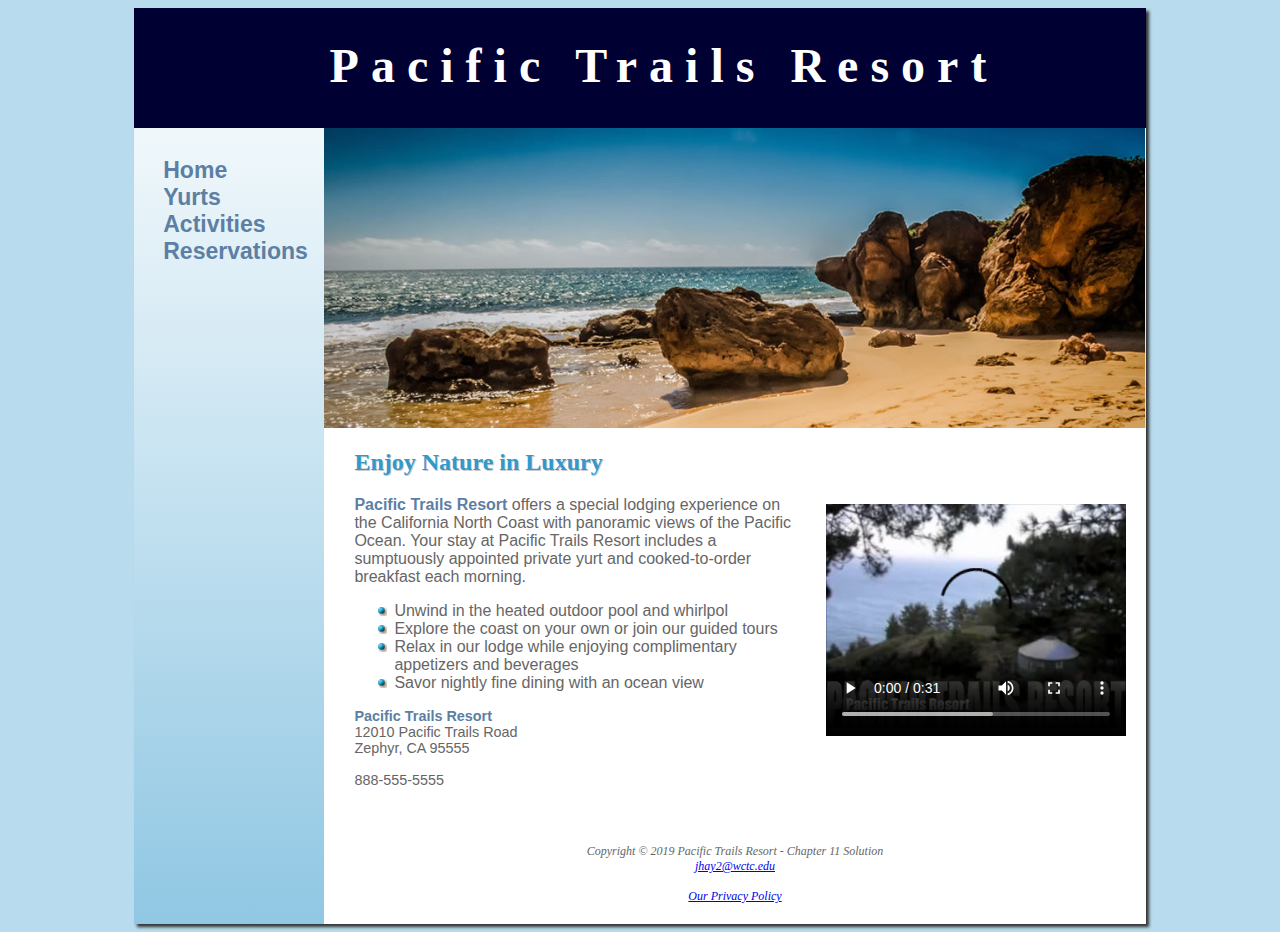
<file: index.html>
<!DOCTYPE html>
<html lang="en">
    <head>
        <title>Pacific Trails Resort</title>
        <meta charset="utf-8">
        <meta name="viewport" content="width=device-width, initial-scale=1.0">
        <link rel="stylesheet" href="./css/pacific.css">
        <link rel="icon" href="favicon.ico" type="image/x-icon">
        <meta name="author" content="Jonathan Hay">
        <!--[if lt IE 9]>
            <script src="./js/html5shiv.js"></script>
            <style>
                video, embed, video a{
                    float: none;
                    padding-left: 0;
                }
            </style>
        <![endif]-->
        <!--
            Pacific Trails Resort Case Study from "Basics of Web Design, 4th Edition"
            Chapter 11: index.html
            Solution coded by: Jonathan Hay (jhay2@wctc.edu) Fall 2019
        -->
    </head>
    <body>
        <div id="wrapper">
            <header>
                <h1>Pacific Trails Resort</h1>
            </header>
            <nav>
                <ul>
                    <li><a href="index.html">Home</a></li>
                    <li><a href="yurts.html">Yurts</a></li>
                    <li><a href="activities.html">Activities</a></li>
                    <li><a href="reservations.html">Reservations</a></li>
                </ul>
            </nav>
            <div id="homehero"></div>
            <main>
                <h2>Enjoy Nature in Luxury</h2>

                <video controls="controls" poster="./img/pacifictrailsresort.jpg" width="320" height="240">
                    <source src="./media/PacificTrailsResort.mp4" type="video/mp4">
                    <source src="./media/PacificTrailsResort.ogv" type="video/ogg">
                    <a class="video" href="./media/PacificTrailsResort.mov">Pacific Trails Resort Video</a><br class="video">
                    <embed type="application/x-shockware-falsh" src="./media/pacifictrailsresort.swf" quality="high" width="320" height="240" title="Pacific Trails Resort">
                </video>

                <p><span class="resort">Pacific Trails Resort</span> offers a special lodging experience on the California North Coast with panoramic views of the Pacific Ocean. Your stay at Pacific Trails Resort includes a sumptuously appointed private yurt and cooked-to-order breakfast each morning.</p>
                <ul>
                    <li>Unwind in the heated outdoor pool and whirlpol</li>
                    <li>Explore the coast on your own or join our guided tours</li>
                    <li>Relax in our lodge while enjoying complimentary appetizers and beverages</li>
                    <li>Savor nightly fine dining with an ocean view</li>
                </ul>
                <div id="contact">
                    <span class="resort">Pacific Trails Resort</span><br>
                    12010 Pacific Trails Road<br>
                    Zephyr, CA 95555<br><br>
                    <a id="mobile" href="tel:888-555-5555">888-555-5555</a>
                    <span id="desktop">888-555-5555</span>
                    <br><br>
                </div>
            </main>
            <footer>
                Copyright &copy; 2019 Pacific Trails Resort - Chapter 11 Solution<br>
                <a href="mailto:jhay2@wctc.edu">jhay2@wctc.edu</a><br><br>
                <a href="privacy.html">Our Privacy Policy</a>

            </footer>
        </div>
    </body>
</html>
</file>
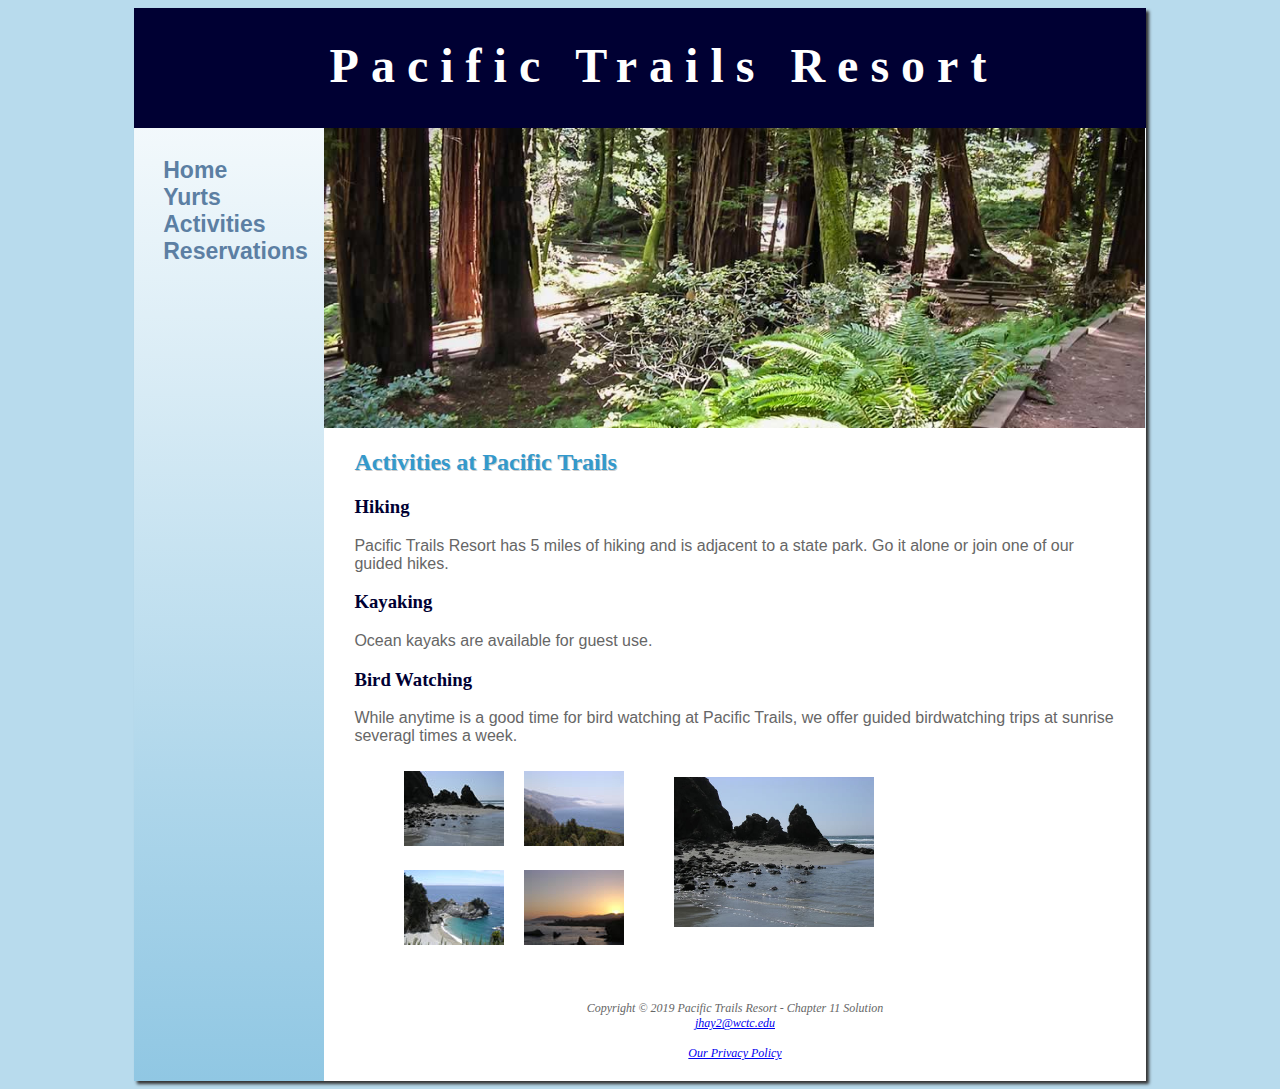
<file: activities.html>
<!DOCTYPE html>
<html lang="en">
    <head>
        <title>Pacific Trails Resort :: Activities</title>
        <meta charset="utf-8">
        <meta name="viewport" content="width=device-width, initial-scale=1.0">
        <link rel="stylesheet" href="./css/pacific.css">
        <link rel="icon" href="favicon.ico" type="image/x-icon">
        <meta name="author" content="Jonathan Hay">
        <!--[if lt IE 9]>
            <script src="./js/html5shiv.js"></script>
        <![endif]-->
        <!--
            Pacific Trails Resort Case Study from "Basics of Web Design, 4th Edition"
            Chapter 11: activities.html
            Solution coded by: Jonathan Hay (jhay2@wctc.edu) Fall 2019
        -->
    </head>
    <body>
        <div id="wrapper">
            <header>
                <h1>Pacific Trails Resort</h1>
            </header>
            <nav>
                <ul>
                    <li><a href="index.html">Home</a></li>
                    <li><a href="yurts.html">Yurts</a></li>
                    <li><a href="activities.html">Activities</a></li>
                    <li><a href="reservations.html">Reservations</a></li>
                </ul>
            </nav>
            <div id="trailhero"></div>
            <main>
                <h2>Activities at Pacific Trails</h2>
                <h3>Hiking</h3>
                <p>Pacific Trails Resort has 5 miles of hiking and is adjacent to a state park. Go it alone or join one of our guided hikes.</p>
                <h3>Kayaking</h3>
                <p>Ocean kayaks are available for guest use.</p>
                <h3>Bird Watching</h3>
                <p> While anytime is a good time for bird watching at Pacific Trails, we offer guided birdwatching trips at sunrise severagl times a week.</p>

                <div id="gallery">
                    <figure>
                        <img src="./img/photo2.jpg" width="200" height="150" alt="Rocky Cove">
                    </figure>
                    <ul>
                        <li><a href="./img/photo2.jpg"><img src="./img/thumb2.jpg" width="100" height="75" alt="Rocky Cove">
                            <span><img src="./img/photo2.jpg" width="200" height="150" alt="Rocky Cove"><br>Rocky Cove</span></a>
                        </li>
                        <li><a href="./img/photo3.jpg"><img src="./img/thumb3.jpg" width="100" height="75" alt="View from Trail">
                            <span><img src="./img/photo3.jpg" width="200" height="150" alt="View from Trail"><br>View from Trail</span></a>
                        </li>
                        <li><a href="./img/photo4.jpg"><img src="./img/thumb4.jpg" width="100" height="75" alt="Clear Blue Water">
                            <span><img src="./img/photo4.jpg" width="200" height="150" alt="Clear Blue Water"><br>Clear Blue Water</span></a>
                        </li>
                        <li><a href="./img/photo6.jpg"><img src="./img/thumb6.jpg" width="100" height="75" alt="Sunset on the Coast">
                            <span><img src="./img/photo6.jpg" width="200" height="150" alt="Sunset on the Coast"><br>Sunset on the Coast</span></a>
                        </li>
                    </ul>
                </div>

           </main>
            <footer>
                Copyright &copy; 2019 Pacific Trails Resort - Chapter 11 Solution<br>
                <a href="mailto:jhay2@wctc.edu">jhay2@wctc.edu</a><br><br>
                <a href="privacy.html">Our Privacy Policy</a>

            </footer>
        </div>
    </body>
</html>
</file>
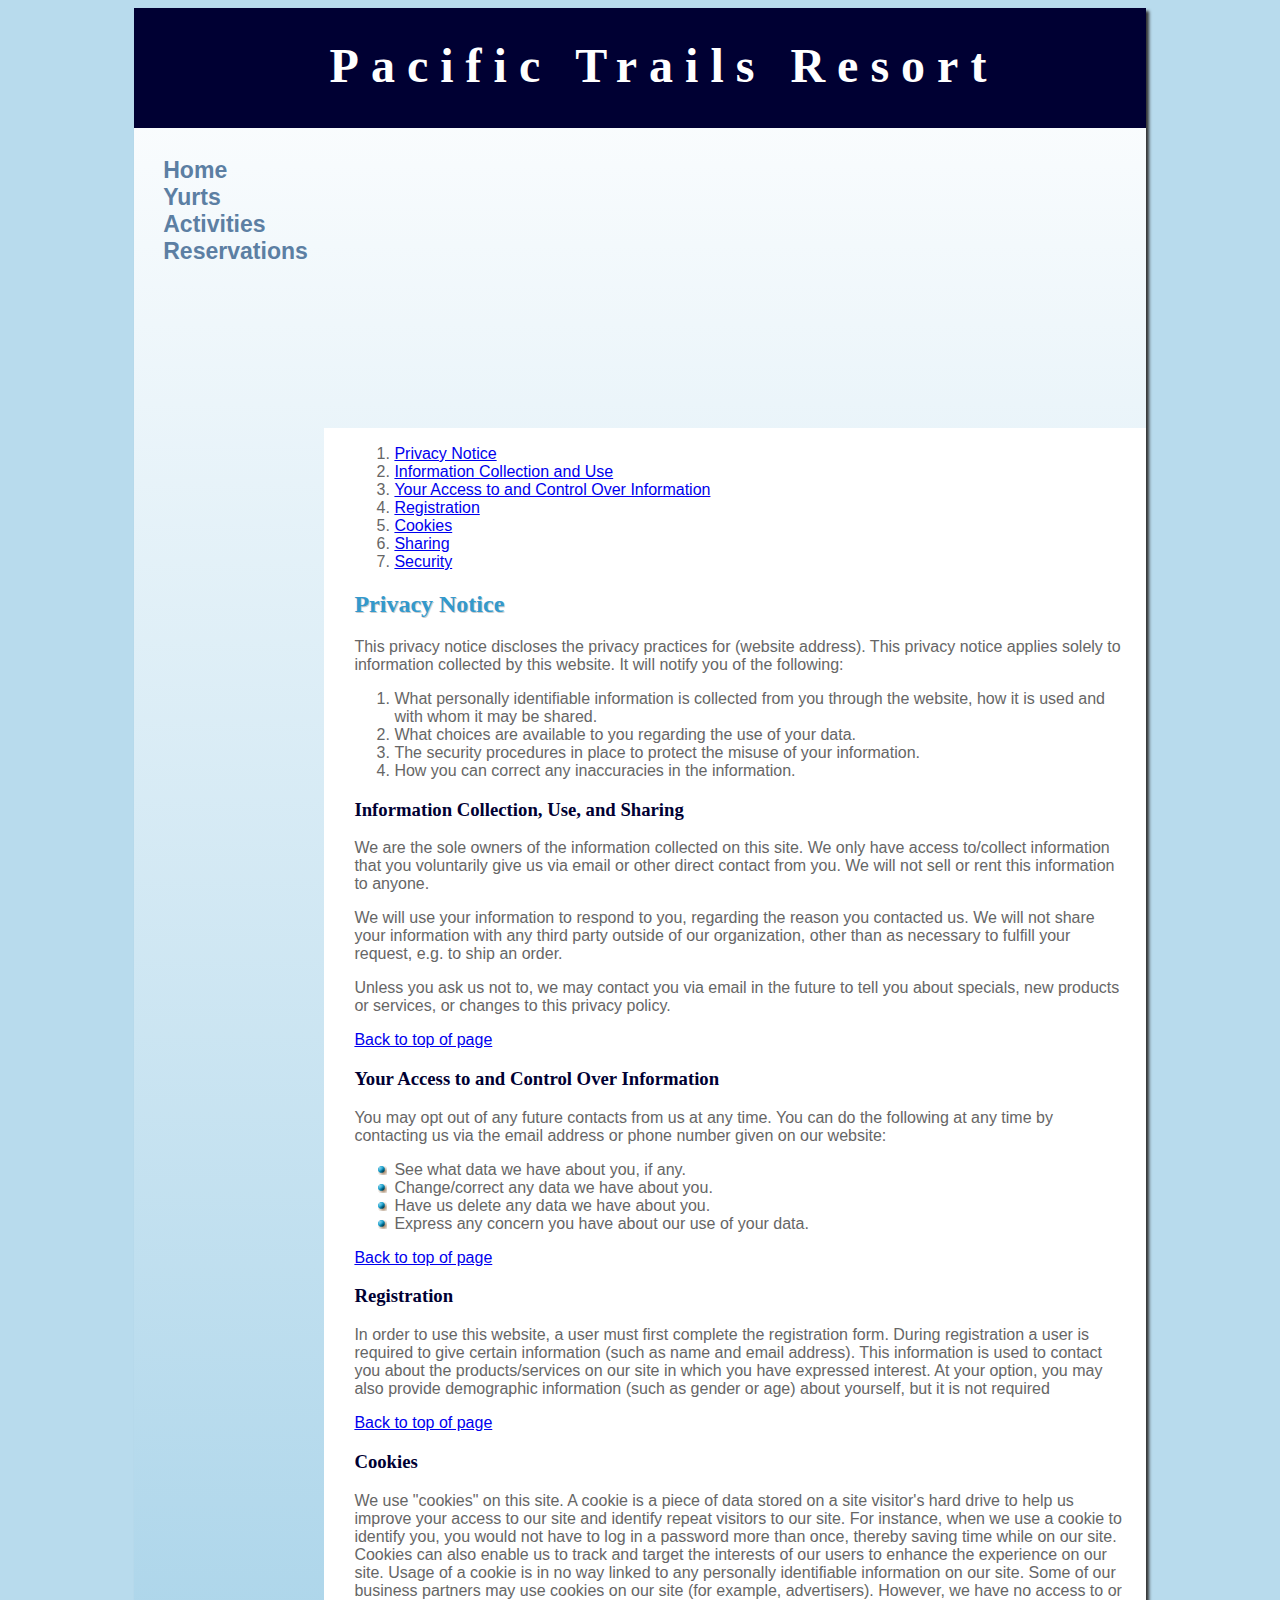
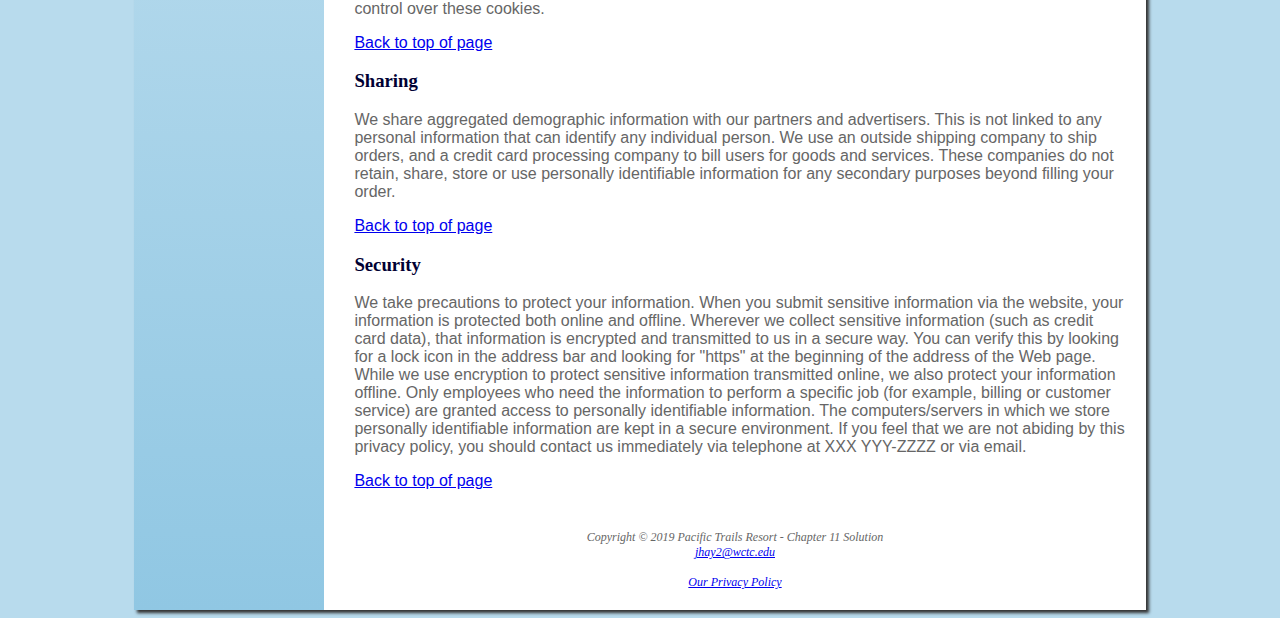
<file: privacy.html>
<!DOCTYPE html>
<html lang="en">
<head>
    <title>Pacific Trails Resort :: Privacy Policy</title>
    <meta charset="utf-8">
    <meta name="viewport" content="width=device-width, initial-scale=1.0">
    <link rel="stylesheet" href="./css/pacific.css">
    <link rel="icon" href="favicon.ico" type="image/x-icon">
    <meta name="author" content="Jonathan Hay">
    <!--[if lt IE 9]>
    <script src="./js/html5shiv.js"></script>
    <style>
        video, embed, video a{
            float: none;
            padding-left: 0;
        }
    </style>
    <![endif]-->
    <!--
        Pacific Trails Resort Case Study from "Basics of Web Design, 4th Edition"
        Chapter 8: index.html
        Solution coded by: Jonathan Hay (jhay2@wctc.edu) Fall 2019
    -->
</head>
<body>
<div id="wrapper">
    <header>
        <h1>Pacific Trails Resort</h1>
    </header>
    <nav>
        <ul>
            <li><a href="index.html">Home</a></li>
            <li><a href="yurts.html">Yurts</a></li>
            <li><a href="activities.html">Activities</a></li>
            <li><a href="reservations.html">Reservations</a></li>
        </ul>
    </nav>
    <div id="privacyhero"></div>
    <main>
        <ol id="top">
            <li><a href="#notice">Privacy Notice</a> </li>
            <li><a href="#collection">Information Collection and Use</a></li>
            <li><a href="#control">Your Access to and Control Over Information</a></li>
            <li><a href="#registration">Registration</a></li>
            <li><a href="#cookies">Cookies</a></li>
            <li><a href="#sharing">Sharing</a></li>
            <li><a href="#security">Security</a></li>
        </ol>

        <a name="notice">
            <h2>Privacy Notice</h2>
        </a>

        <p>This privacy notice discloses the privacy practices for (website address).
            This privacy notice applies solely to information collected by this website.
            It will notify you of the following:</p>
        <ol>
            <li>What personally identifiable information is collected from you through the website, how it is used and with whom it may be shared.</li>
            <li>What choices are available to you regarding the use of your data.</li>
            <li>The security procedures in place to protect the misuse of your information.</li>
            <li>How you can correct any inaccuracies in the information.</li>
        </ol>

        <h3 id="collection">Information Collection, Use, and Sharing</h3>

        <p>
            We are the sole owners of the information collected on this site. We only have access to/collect information that you voluntarily give us via email or other direct contact from you. We will not sell or rent this information to anyone.
        </p>
        <p>
            We will use your information to respond to you, regarding the reason you contacted us. We will not share your information with any third party outside of our organization, other than as necessary to fulfill your request, e.g. to ship an order.
        </p>
        <p>
            Unless you ask us not to, we may contact you via email in the future to tell you about specials, new products or services, or changes to this privacy policy.
        </p>
        <a href="#top">Back to top of page</a>

        <h3 id="control">Your Access to and Control Over Information</h3>
        <p>
            You may opt out of any future contacts from us at any time. You can do the following at any time by contacting us via the email address or phone number given on our website:
        </p>
        <ul>
            <li>See what data we have about you, if any.</li>
            <li>Change/correct any data we have about you.</li>
            <li>Have us delete any data we have about you.</li>
            <li>Express any concern you have about our use of your data.</li>
        </ul>
        <a href="#top">Back to top of page</a>
        <h3 id="registration">Registration</h3>
        <p>
            In order to use this website, a user must first complete the registration form. During registration a user is required to give certain information (such as name and email address). This information is used to contact you about the products/services on our site in which you have expressed interest. At your option, you may also provide demographic information (such as gender or age) about yourself, but it is not required
        </p>
        <a href="#top">Back to top of page</a>
        <h3 id="cookies">Cookies</h3>
        <p>
            We use "cookies" on this site. A cookie is a piece of data stored on a site visitor's hard drive to help us improve your access to our site and identify repeat visitors to our site. For instance, when we use a cookie to identify you, you would not have to log in a password more than once, thereby saving time while on our site. Cookies can also enable us to track and target the interests of our users to enhance the experience on our site. Usage of a cookie is in no way linked to any personally identifiable information on our site.

            Some of our business partners may use cookies on our site (for example, advertisers). However, we have no access to or control over these cookies.
        </p>
        <a href="#top">Back to top of page</a>
        <h3 id="sharing">Sharing</h3>
        <p>
            We share aggregated demographic information with our partners and advertisers. This is not linked to any personal information that can identify any individual person.

            We use an outside shipping company to ship orders, and a credit card processing company to bill users for goods and services. These companies do not retain, share, store or use personally identifiable information for any secondary purposes beyond filling your order.
        </p>
        <a href="#top">Back to top of page</a>
        <h3 id="security">Security</h3>
        <p>
            We take precautions to protect your information. When you submit sensitive information via the website, your information is protected both online and offline.

            Wherever we collect sensitive information (such as credit card data), that information is encrypted and transmitted to us in a secure way. You can verify this by looking for a lock icon in the address bar and looking for "https" at the beginning of the address of the Web page.

            While we use encryption to protect sensitive information transmitted online, we also protect your information offline. Only employees who need the information to perform a specific job (for example, billing or customer service) are granted access to personally identifiable information. The computers/servers in which we store personally identifiable information are kept in a secure environment.

            If you feel that we are not abiding by this privacy policy, you should contact us immediately via telephone at XXX YYY-ZZZZ or via email.
        </p>
        <a href="#top">Back to top of page</a>
    </main>
    <footer>
        Copyright &copy; 2019 Pacific Trails Resort - Chapter 11 Solution<br>
        <a href="mailto:jhay2@wctc.edu">jhay2@wctc.edu</a><br><br>
        <a href="privacy.html">Our Privacy Policy</a>

    </footer>
</div>
</body>
</html>
</file>
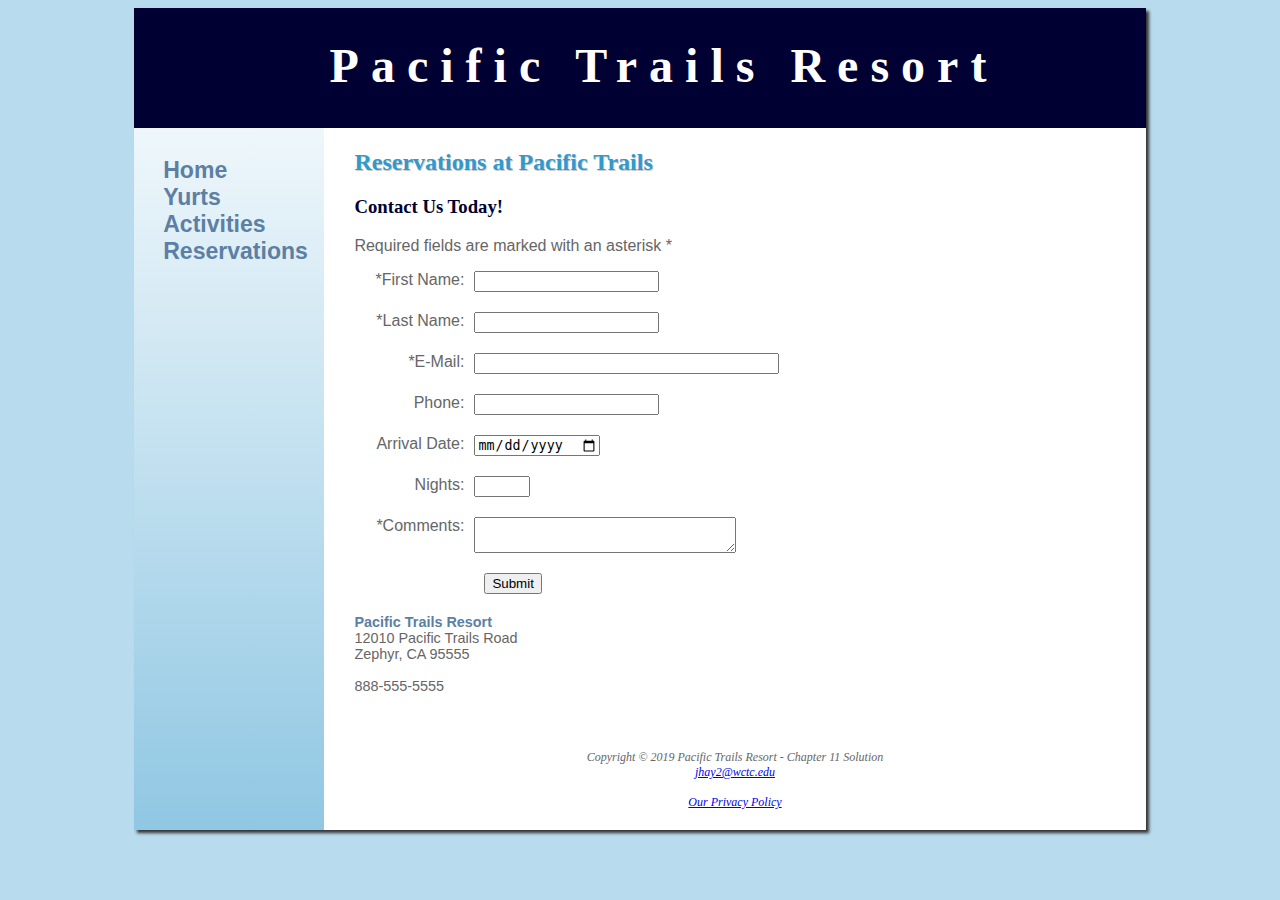
<file: reservations.html>
<!DOCTYPE html>
<html lang="en">
    <head>
        <title>Pacific Trails Resort :: Reservations</title>
        <meta charset="utf-8">
        <meta name="viewport" content="width=device-width, initial-scale=1.0">
        <link rel="stylesheet" href="./css/pacific.css">
        <link rel="icon" href="favicon.ico" type="image/x-icon">
        <meta name="author" content="Jonathan Hay">
        <!--[if lt IE 9]>
            <script src="./js/html5shiv.js"></script>
        <![endif]-->
        <!--
            Pacific Trails Resort Case Study from "Basics of Web Design, 4th Edition"
            Chapter 11: index.html
            Solution coded by: Jonathan Hay (jhay2@wctc.edu) Fall 2019
        -->
    </head>
    <body>
        <div id="wrapper">
            <header>
                <h1>Pacific Trails Resort</h1>
            </header>
            <nav>
                <ul>
                    <li><a href="index.html">Home</a></li>
                    <li><a href="yurts.html">Yurts</a></li>
                    <li><a href="activities.html">Activities</a></li>
                    <li><a href="reservations.html">Reservations</a></li>
                </ul>
            </nav>
            <main>
                <h2>Reservations at Pacific Trails</h2>
                <h3>Contact Us Today!</h3>
                <p>Required fields are marked with an asterisk *</p>
                <form method="post" action="https://webdevbasics.net/scripts/pacific.php">
                    
                    <label for="myFName">*First Name:</label>
                    <input id="myFName" name="myFName" type="text" required>
                    
                    <label for="myLName">*Last Name:</label>
                    <input id="myLName" name="mLFName" type="text" required>
                    
                    <label for="myEmail">*E-Mail:</label>
                    <input id="myEmail" name="myEmail" type="email" size="35" required>
                    
                    <label for="myPhone">Phone:</label>
                    <input id="myPhone" name="myPhone" type="tel" maxlength="12">
                    
                    <label for="myArrival">Arrival Date:</label>
                    <input id="myArrival" name="myArrival" type="date">
                    
                    <label for="myNights">Nights:</label>
                    <input id="myNights" name="myNights" type="number" min="1" max="14">
                    
                    <label for="myComments">*Comments:</label>
                    <textarea id="myComments" name="myComments" rows="2" cols="30" required></textarea>
                    
                    <input type="submit" value="Submit">
                    
                    
                </form>
                <div id="contact">
                    <span class="resort">Pacific Trails Resort</span><br>
                    12010 Pacific Trails Road<br>
                    Zephyr, CA 95555<br><br>
                    <a id="mobile" href="tel:888-555-5555">888-555-5555</a>
                    <span id="desktop">888-555-5555</span>
                    <br><br>
                </div>
            </main>
            <footer>
                Copyright &copy; 2019 Pacific Trails Resort - Chapter 11 Solution<br>
                <a href="mailto:jhay2@wctc.edu">jhay2@wctc.edu</a><br><br>
                <a href="privacy.html">Our Privacy Policy</a>

            </footer>
        </div>
    </body>
</html>
</file>
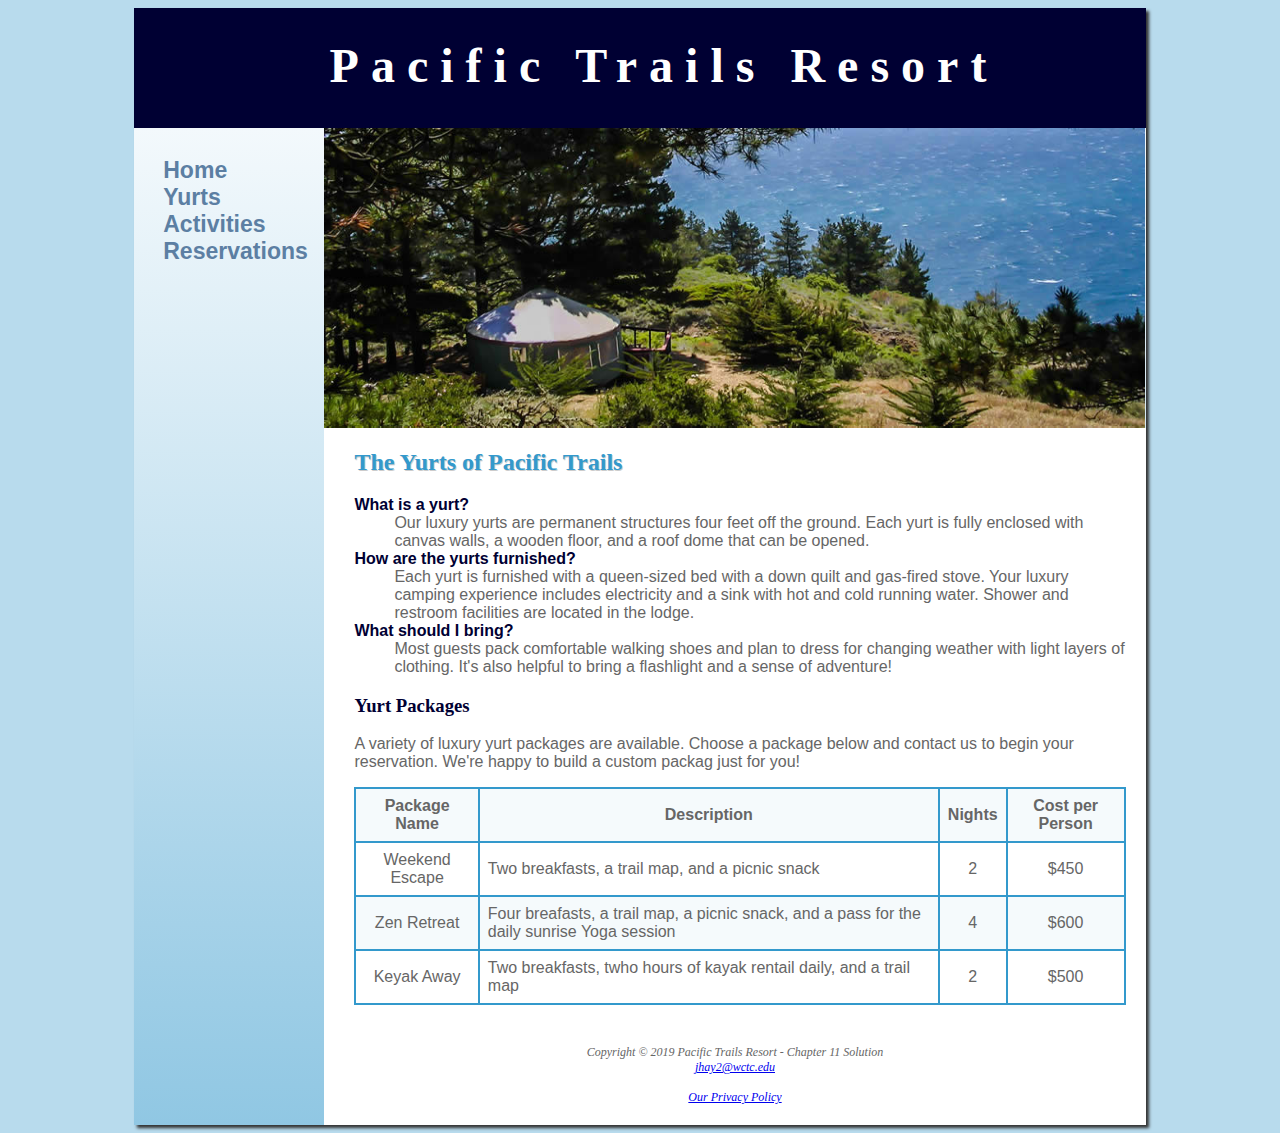
<file: yurts.html>
<!DOCTYPE html>
<html lang="en">
    <head>
        <title>Pacific Trails Resort :: Yurts</title>
        <meta charset="utf-8">
        <meta name="viewport" content="width=device-width, initial-scale=1.0">
        <link rel="stylesheet" href="./css/pacific.css">
        <link rel="icon" href="favicon.ico" type="image/x-icon">
        <meta name="author" content="Jonathan Hay">
        <!--[if lt IE 9]>
            <script src="./js/html5shiv.js"></script>
        <![endif]-->
        <!--
            Pacific Trails Resort Case Study from "Basics of Web Design, 4th Edition"
            Chapter 11: yurts.html
            Solution coded by: Jonathan Hay (jhay2@wctc.edu) Fall 2019
        -->
    </head>
    <body>
        <div id="wrapper">
            <header>
                <h1>Pacific Trails Resort</h1>
            </header>
            <nav>
                <ul>
                    <li><a href="index.html">Home</a></li>
                    <li><a href="yurts.html">Yurts</a></li>
                    <li><a href="activities.html">Activities</a></li>
                    <li><a href="reservations.html">Reservations</a></li>
                </ul>
            </nav>
            <div id="yurthero"></div>
            <main>
                <h2>The Yurts of Pacific Trails</h2>
                <dl>
                    <dt><strong>What is a yurt?</strong></dt>
                    <dd>Our luxury yurts are permanent structures four feet off the ground. Each yurt is fully enclosed with canvas walls, a wooden floor, and a roof dome that can be opened.</dd>
                    <dt><strong>How are the yurts furnished?</strong></dt>
                    <dd>Each yurt is furnished with a queen-sized bed with a down quilt and gas-fired stove. Your luxury camping experience includes electricity and a sink with hot and cold running water. Shower and restroom facilities are located in the lodge.</dd>
                    <dt><strong>What should I bring?</strong></dt>
                    <dd>Most guests pack comfortable walking shoes and plan to dress for changing weather with light layers of clothing. It's also helpful to bring a flashlight and a sense of adventure!</dd>
                </dl>
                <h3>Yurt Packages</h3>
                <p>A variety of luxury yurt packages are available. Choose a package below and contact us to begin your reservation. We're happy to build a custom packag just for you!</p>
                <table>
                    <tr>
                        <th>Package Name</th>
                        <th>Description</th>
                        <th>Nights</th>
                        <th>Cost per Person</th>
                    </tr>
                    <tr>
                        <td>Weekend Escape</td>
                        <td class="text">Two breakfasts, a trail map, and a picnic snack</td>
                        <td>2</td>
                        <td>$450</td>
                    </tr>
                    <tr>
                        <td>Zen Retreat</td>
                        <td class="text">Four breafasts, a trail map, a picnic snack, and a pass for the daily sunrise Yoga session</td>
                        <td>4</td>
                        <td>$600</td>
                    </tr>
                    <tr>
                        <td>Keyak Away</td>
                        <td class="text">Two breakfasts, twho hours of kayak rentail daily, and a trail map</td>
                        <td>2</td>
                        <td>$500</td>
                    </tr>
                    <tr>
                    
                    </tr>
                </table>
            </main>
            <footer>
                Copyright &copy; 2019 Pacific Trails Resort - Chapter 11 Solution<br>
                <a href="mailto:jhay2@wctc.edu">jhay2@wctc.edu</a><br><br>
                <a href="privacy.html">Our Privacy Policy</a>

            </footer>
        </div>
    </body>
</html>
</file>
<file: css/pacific.css>
/*
Pacific Trails Resorts Case Study from "Basics of Web Design, 4th Edition"
Chapter 11: pacific.css
Solution coded by: Jonathan Hay (jhay2@wctc.edu) Fall 2019
*/

* {
    box-sizing: border-box;
}

header, main, nav, footer, figure, figcaption, aside, section, article { display:block; }

body {
    background-color: #B8DBED;
    color: #666666;
    font-family: Arial, Helvetica, sans-serif;
}

header {
    background-color: #000033;
    color: #FFFFFF;
    height: 120px;
    text-align: center;
    padding-top: 30px;
    padding-left: 3em;
}

nav {
    font-weight: bold;
    padding: 1.5em;
    font-size: 120%;
    float: left;
    width: 160px;
}

nav a {
    text-decoration: none;
    transition: color 3s ease-out;
}

nav ul {
    list-style: none;
    margin: 0;
    padding-left: 0;
    font-size: 1.2em;
}

nav a:link {
    color: #5C7FA3;
}

nav a:visited {
    color: #344873;
}

nav a:hover {
    color: #A52A2A;
}

h2 {
    color: #3399CC;
    text-shadow: 1px 1px #CCCCCC;
}

dt {
    color: #000033;
}

.resort {
    color: #5C7FA3;
    font-weight: bold;
}

h1 {
    margin-bottom: 0;
    margin-top: 0;
    font-size: 3em;
    letter-spacing: 0.25em;
}

h1, h2, h3, footer {
    font-family: Georgia, "Times New Roman", serif;
}

h3 {
    color: #000033;
}

main ul {
    list-style-image: url(../img/marker.gif)
}

footer {
    font-size: 75%;
    font-style: italic;
    text-align: center;
    padding: 20px;
    background-color: #FFFFFF;
    margin-left: 190px;
    clear: both;
}

#contact {
    font-size: 90%;
}

#wrapper {
    margin-left: auto;
    margin-right: auto;
    width: 80%;
    background-color: #90C7E3;
    min-width: 960px;
    max-width: 2048px;
    box-shadow: 3px 3px 3px #333333;
    border-width: 1px;
    border-color: #000033;
    background-image: linear-gradient(to bottom, #FFFFFF, #90C7E3);
    background-repeat: no-repeat;
}

main {
    padding-top: 1px;
    padding-right: 20px;
    padding-bottom: 20px;
    display: block;
    background-color: #FFFFFF;
    margin-left: 190px;
    padding-left: 30px;
}

#homehero, #yurthero, #trailhero, #privacyhero {
    height: 300px;
    background-size: 100% 100%;
    background-repeat: no-repeat;
    margin-left: 190px;
}
#homehero {
    background-image: url(../img/coast2.jpg);
}

#yurthero {
    background-image: url(../img/yurt.jpg);
}

#trailhero {
    background-image: url(../img/trail.jpg);
}
#privacyhero {
    background-image: url(https://jhay.info/privacy-policy.jpg);
}

#mobile {
    display: none;
}

#desktop {
    display: inline;
}

table {
    border: 2px solid #3399CC;
    border-collapse: collapse;
}

td, th {
    padding: 0.5em;
    border: 2px solid #3399CC;
}
td {
    text-align: center;
}

.text {
    text-align: left;
}

tr:nth-of-type(odd) {
    background-color: #F5FAFC;
}

label {
    float: left;
    display: block;
    text-align: right;
    width: 120px;
    padding-right: 10px;
}

input, textarea {
    display: block;
    margin-bottom: 20px;
}

input[type="submit"] {
    margin-left: 130px;
}

video, embed, video a {
    float: right;
    padding-left: 20px;
}

#gallery {
    position: relative;
    height: 200px;
    text-align: left;
    color: black;
}

#gallery ul {
    list-style-type: none;
    width: 300px;
}

#gallery li { 
    display: inline;
    float: left;
    padding: 10px;
}

#gallery img { 
    border-style: none;
}

#gallery a { 
    text-decoration: none;
    font-style: italic;
    color: black;
}

#gallery span { 
    position: absolute;
    left: -1000px;
    opacity: 0;
    transition:  opacity 1s ease-in-out;
}

#gallery a:hover span {
    position: absolute;
    top: 16px;
    left: 320px;
    text-align: center;
    opacity: 1;
}

figure {    
    position: absolute;
    left: 280px;
    text-align: center;
}
/* Style rules for tablets */
@media only screen and (max-width: 64em){
    
    body {
        margin: 0;
        background-color: #FFFFFF;
    }

    #wrapper {
        min-width: 0;
        width: auto;
        box-shadow: none;
        border: none;
    }

    header {
        padding-top: 0.5em;
        padding-bottom: 0.5em;
        padding-left: 0;
        height: auto;
    }
    
    h1 {
        letter-spacing: 0.1em;
    }
    
    main , footer{
        margin-left: 0;
    }

    main { clear:both; }
    
    nav {
        float: none;
        width: auto;
        text-align: center;
        padding: 0.5em;
    }
    
    nav li {
        display: inline;
        padding-top: 0.25em;
        padding-bottom: 0.25em;
        padding-left: 0.75em;
        padding-right: 0.75em;
    }
    
    #homehero, #yurthero, #trailhero, #privacyhero {
        margin: 0;
        height: 200px;
    }
    
}

/* Style rules for phones */
@media only screen and (max-width: 37.5em){
    
    main {
        padding-top: 0.1em;
        padding-bottom: 0.1em;
        padding-left: 1em;
        padding-right: 1em;
        font-size: 90%;
    }
    
    h1 {
        font-size: 2em;
    }
    
    nav {
        padding: 0;
    }
    
    nav li {
        display: block;
        margin: 0;
        /* While the book calls for a "border-bottom" in the text
           the screen shot clearly shows styling with "border" */
        border: 2px solid #330000;
    }
    
    hav a {
        display: block;
    }
    
    #homehero, #yurthero, #trailhero, #privacyhero {
        background-image: none;
        height: 0;
    }
    
    #mobile {
        display: inline;
    }
    
    #desktop {
        display: none;
    }
    
    label {
        float: none;
        text-align: left;
    }
    
    input[type="submit"] {
        margin-left: 0;
    }
    
    video, embed, video a {
        float: none;
    }
    
    #gallery {
        display: none;
    }
}

nav a:link { }
</file>
